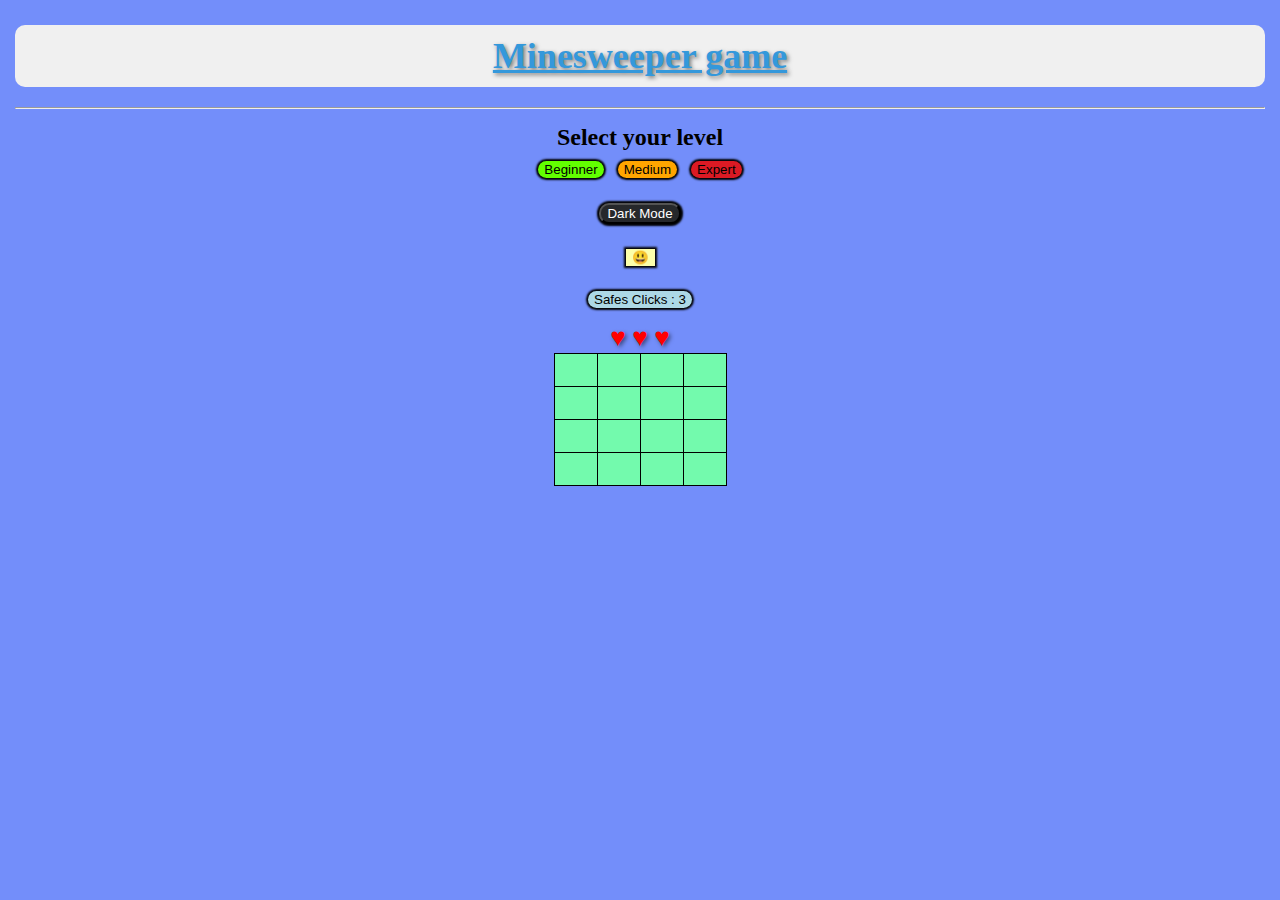
<file: index.html>
<!DOCTYPE html>
<html lang="en">

<head>
    <meta charset="UTF-8">
    <meta name="viewport" content="width=device-width, initial-scale=1.0">
    <title>Minesweeper game</title>
    <link rel="stylesheet" href="css/main.css">
</head>

<body onload="onInIt()">
    <h1>Minesweeper game</h1>
    <hr>
    <div>
        <h2>Select your level </h2>
        <button class="btn1" onclick="selectBoardSize(this)">Beginner</button>
        <button class="btn2" onclick="selectBoardSize(this)">Medium</button>
        <button class="btn3" onclick="selectBoardSize(this)">Expert</button>
    </div>
    <div>
        <button class="dark-mode" onclick="darkMode()">Dark Mode</button>
    </div>
    <div>
        <button class="smiley" onclick="onInIt()">😃</button>
    </div>
    <div>
        <button class="safe-click" onclick="safeClick()">Safes Clicks : 3</button>
    </div>
    <p></p>
    <table>

    </table>
    <script src="js/utils.js"></script>
    <script src="js/main.js"></script>
</body>

</html>
</file>
<file: css/main.css>
* {
    margin: 5px;
}

body {
    background-color: #738efa;
}



h1 {
    text-align: center;
    font-size: 36px;
    margin-top: 20px;
    margin-bottom: 20px;
    text-decoration: underline;
    color: #3498db;
    background-color: #f0f0f0;
    padding: 10px;
    border-radius: 10px;
    text-shadow: 2px 2px 4px rgba(0, 0, 0, 0.5);
}

table {
    text-align: center;
    margin: auto;
    border: 1px solid black;
    border-collapse: collapse;
    font-size: 24px;
    background-color: #73faad;
}

td {
    width: 40px;
    height: 30px;
    border: 1px solid black;
    cursor: pointer;
}


.mine {
    overflow: hidden;
    text-indent: 100%;
}

div {
    text-align: center;
    padding: 5px;

}

p {
    color: red;
    text-align: center;
    font-size: 26px;
    text-shadow: 2px 2px 4px rgba(0, 0, 0, 0.5);
    margin: auto;
}


button {
    cursor: pointer;
    box-shadow: 0px 0px 2px 2px rgb(0, 0, 0);
}

button:hover {
    transform: scale(1.1);
}

.btn1 {
    border-radius: 10px;
    border: none;
    background-color: #62ff00;


}

.btn2 {
    border-radius: 10px;
    border: none;
    background-color: orange;



}


.btn3 {
    border-radius: 10px;
    border: none;
    background-color: #db1a24;



}


.smiley {
    background-color: #fcffab;
    border: none;

}


.disabled {
    pointer-events: none;
    cursor: not-allowed;
}

.dark-mode {
    border-radius: 10px;
    background-color: #26282b;
    color: white;


}

.safe-click {
    background-color: lightblue;
    border-radius: 10px;
    border: none;

}
</file>
